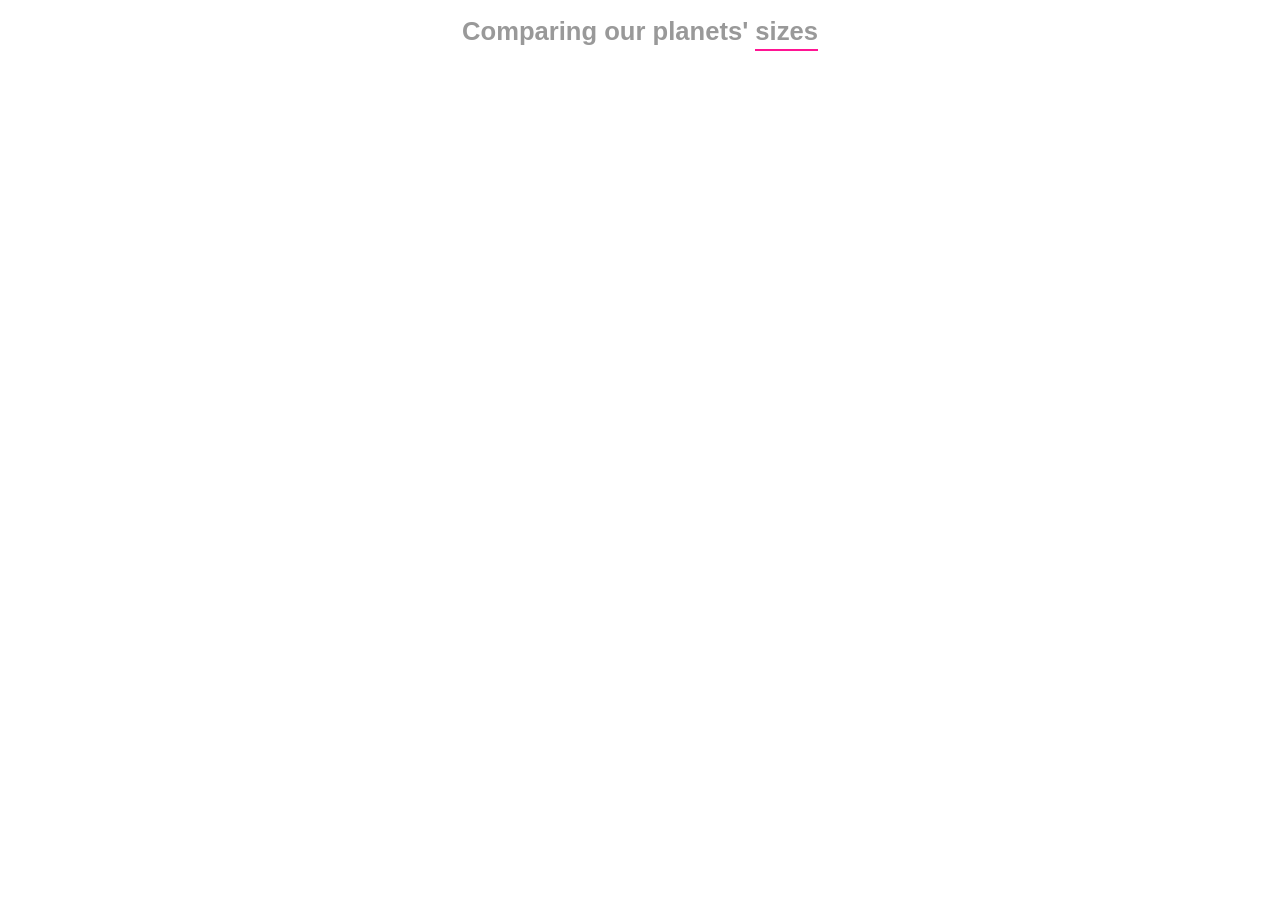
<file: index.html>
<!DOCTYPE html>

<html lang="en">

<head>

	<title>Planets</title>
	<meta charset="utf-8">

	<script src="//d3js.org/d3.v5.js"></script>
	<link rel="stylesheet" type="text/css" href="css/planets.css">

</head>

<body>

	<h1 id="headline">Comparing our planets' <span id="pink"><a href="https://en.wikipedia.org/wiki/List_of_Solar_System_objects_by_size" target="_blank">sizes</a></span></h1>
	<div id="vis"></div>

	<div id="tooltip">
		<div id="tip-header"></div>
		<div id="tip-body"></div>
	</div>

	<script type="text/javascript" src="js/planets.js"></script>

</body>

</html>
</file>
<file: css/planets.css>
body {
	font-family: Avenir, sans-serif;
	font-size: 0.8rem;
	margin: 0;
}

#headline {
	text-align: center;
	color: #999;
}

#pink {
	border-bottom: 2px solid deeppink;
	padding-bottom: 0.25rem;
}

circle {
	fill: #fff;
	stroke: deeppink;
	stroke-width: 4px;
}

line {
	stroke: #ccc;
	stroke-width: 0.5px;	
}

.label {
	fill: #777;
}

#note {
	fill: #aaa;
	font-size: 0.7rem;
}

a:link {
	text-decoration: none;
}
a, a:visited {
	color: #999;
}
a:hover {
	color: deeppink;
}
a:active {
	color: #999;	
}


#tooltip {
  position: absolute;
  display: inline-block;
  color: #555;
  /* color: deeppink; */
  font-size: 11px;
  text-align: left;
  background: #fafafa;
  box-shadow: 2px 2px 5px rgba(0, 0, 20, 0.25);
  pointer-events: none;
  line-height: 200%;
  max-width: 250px;

  opacity: 0;
}

#tip-header {
  padding: 10px;
  border-bottom: 1px solid pink;
  color: #666;
  font-weight: bold;
  font-size: 0.9rem; 
}

#small {
  font-weight: normal;
  font-size: 0.7rem;
}

#tip-body {
  padding: 10px;
  font-size: 0.7rem;
}
</file>
